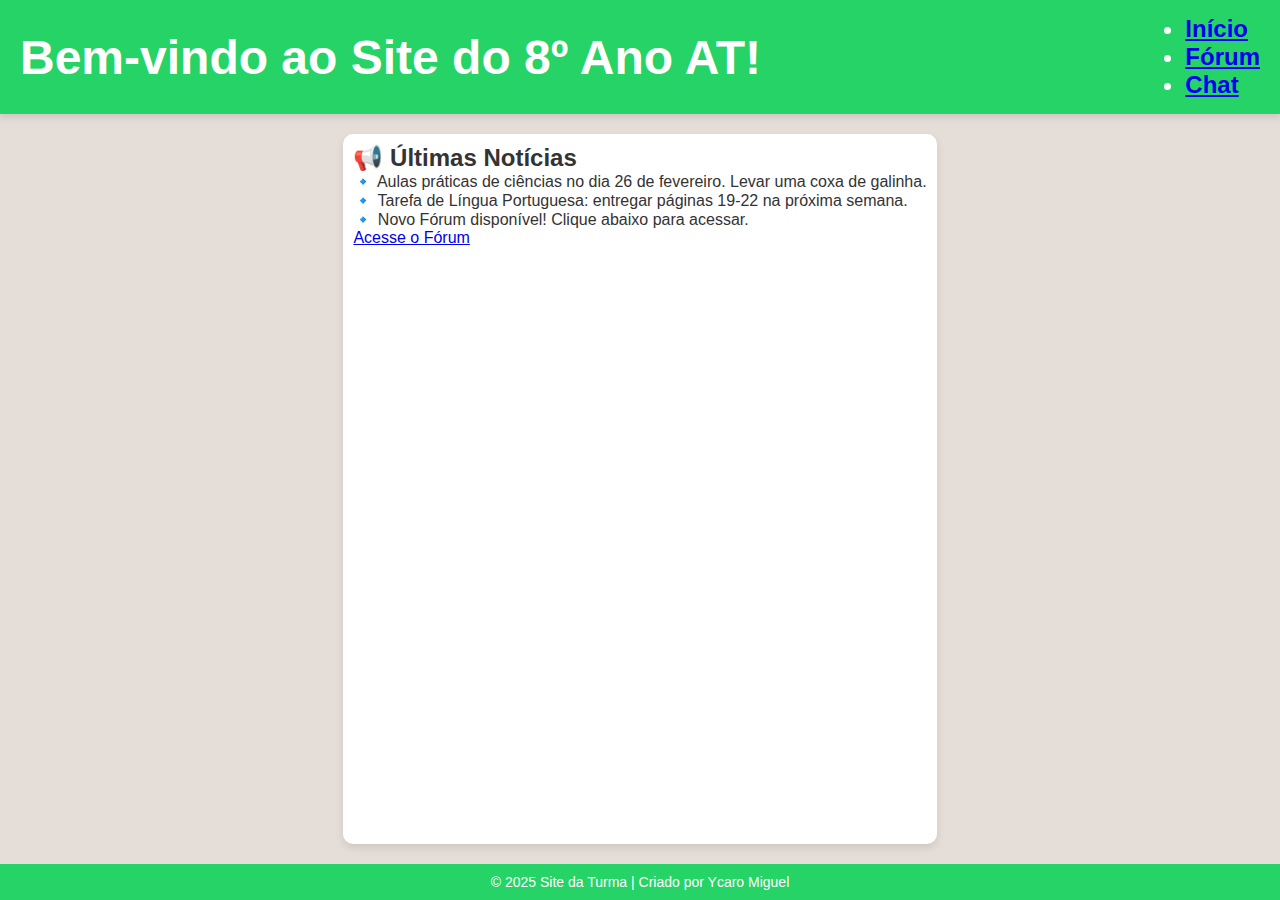
<file: index.html>
<!DOCTYPE html>
<html lang="pt-br">
<head>
    <meta charset="UTF-8">
    <meta name="viewport" content="width=device-width, initial-scale=1.0">
    <title>Página Inicial - 8º Ano AT</title>
    <link rel="stylesheet" href="styles.css">
</head>
<body>
    <header>
        <h1>Bem-vindo ao Site do 8º Ano AT!</h1>
        <nav>
            <ul>
                <li><a href="index.html">Início</a></li>
                <li><a href="forum.html">Fórum</a></li>
                <li><a href="chat.html">Chat</a></li>
            </ul>
        </nav>
    </header>

    <main>
        <section id="noticias">
            <h2>📢 Últimas Notícias</h2>
            <p>🔹 Aulas práticas de ciências no dia 26 de fevereiro. Levar uma coxa de galinha.</p>
            <p>🔹 Tarefa de Língua Portuguesa: entregar páginas 19-22 na próxima semana.</p>
            <p>🔹 Novo Fórum disponível! Clique abaixo para acessar.</p>
            <a href="forum.html" class="botao-destaque">Acesse o Fórum</a>
        </section>

    </main>

    <footer>
        <p>&copy; 2025 Site da Turma | Criado por Ycaro Miguel</p>
    </footer>
</body>
</html>
</file>
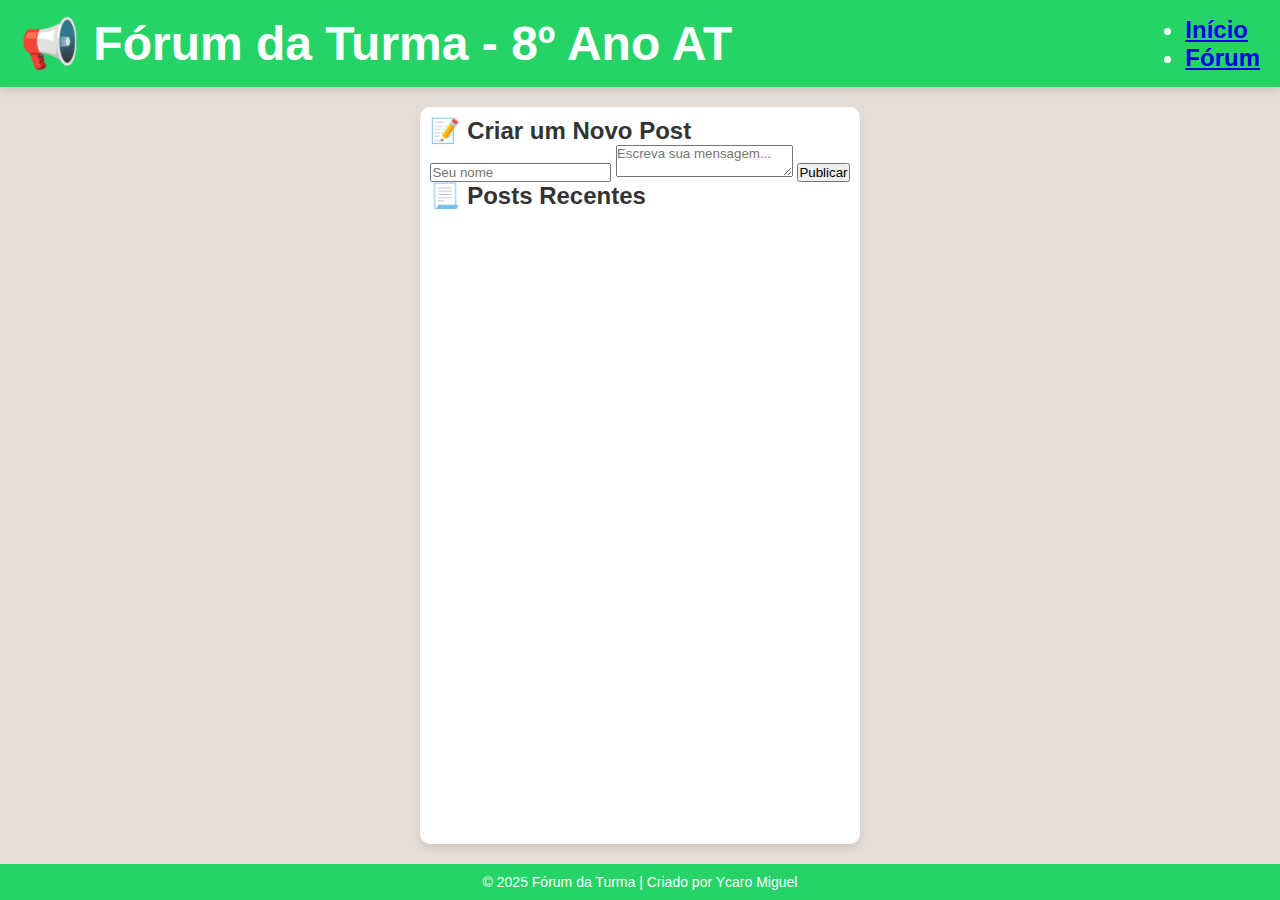
<file: fórum.html>
<!DOCTYPE html>
<html lang="pt-br">
<head>
    <meta charset="UTF-8">
    <meta name="viewport" content="width=device-width, initial-scale=1.0">
    <title>Fórum da Turma</title>
    <link rel="stylesheet" href="styles.css">
</head>
<body>
    <header>
        <h1>📢 Fórum da Turma - 8º Ano AT</h1>
        <nav>
            <ul>
                <li><a href="index.html">Início</a></li>
                <li><a href="forum.html">Fórum</a></li>
            </ul>
        </nav>
    </header>

    <main>
        <section id="novo-post">
            <h2>📝 Criar um Novo Post</h2>
            <input type="text" id="autor" placeholder="Seu nome">
            <textarea id="mensagem" placeholder="Escreva sua mensagem..."></textarea>
            <button onclick="publicarPost()">Publicar</button>
        </section>

        <section id="posts">
            <h2>📃 Posts Recentes</h2>
            <div id="lista-posts"></div>
        </section>
    </main>

    <footer>
        <p>&copy; 2025 Fórum da Turma | Criado por Ycaro Miguel</p>
    </footer>

    <script src="forum.js"></script>
</body>
</html>
</file>
<file: styles.css>
* {
    margin: 0;
    padding: 0;
    box-sizing: border-box;
    font-family: 'Segoe UI', Tahoma, Geneva, Verdana, sans-serif;
}

body {
    background-color: #e5ded8; /* Cor de fundo neutra */
    color: #333;
    display: flex;
    flex-direction: column;
    min-height: 100vh;
}

header {
    background-color: #25d366; /* Cor característica do WhatsApp */
    color: white;
    padding: 15px 20px;
    font-size: 24px;
    font-weight: bold;
    display: flex;
    align-items: center;
    justify-content: space-between;
    box-shadow: 0 4px 6px rgba(0, 0, 0, 0.1);
}

header .title {
    font-size: 26px;
}

header .back-button {
    font-size: 20px;
    color: white;
    cursor: pointer;
    border: none;
    background: none;
}

main {
    flex: 1;
    padding: 10px;
    background-color: #ffffff;
    border-radius: 10px;
    max-width: 1000px;
    margin: 20px auto;
    box-shadow: 0 4px 8px rgba(0, 0, 0, 0.1);
}

.thread {
    padding: 15px;
    border-bottom: 1px solid #dcdcdc;
}

.thread:last-child {
    border-bottom: none;
}

.thread .post {
    display: flex;
    flex-direction: column;
    margin-bottom: 15px;
}

.thread .post .author {
    font-weight: bold;
    color: #25d366;
    font-size: 18px;
}

.thread .post .message {
    background-color: #e1f5d5;
    color: #333;
    padding: 10px;
    border-radius: 20px;
    max-width: 70%;
    margin-top: 5px;
    font-size: 16px;
    word-wrap: break-word;
}

.thread .post .time {
    font-size: 12px;
    color: #888;
    margin-top: 5px;
    text-align: right;
}

.response {
    padding: 10px;
    border-left: 4px solid #25d366;
    margin-top: 10px;
    margin-left: 20px;
    background-color: #f0f0f0;
    border-radius: 10px;
    font-size: 14px;
    color: #333;
}

.thread input {
    width: 100%;
    padding: 12px;
    border: 1px solid #ccc;
    border-radius: 20px;
    font-size: 16px;
    margin-top: 15px;
    outline: none;
    box-shadow: 0 0 5px rgba(0, 0, 0, 0.1);
}

.thread button {
    background-color: #25d366;
    color: white;
    padding: 12px 20px;
    border: none;
    border-radius: 20px;
    font-size: 16px;
    margin-top: 10px;
    cursor: pointer;
    width: 100%;
    transition: background-color 0.3s ease;
}

.thread button:hover {
    background-color: #128c7e;
}

footer {
    background-color: #25d366;
    color: white;
    text-align: center;
    padding: 10px;
    font-size: 14px;
    position: relative;
}

footer p {
    margin: 0;
    font-weight: 500;
}

footer a {
    color: white;
    text-decoration: underline;
    font-weight: 600;
    transition: color 0.3s ease;
}

footer a:hover {
    color: #ffbf47;
}

/* RESPONSIVIDADE */
@media (max-width: 768px) {
    header {
        font-size: 18px;
    }

    header .title {
        font-size: 22px;
    }

    .thread .post .message {
        max-width: 90%;
    }

    .thread input,
    .thread button {
        width: 100%;
        padding: 10px;
        font-size: 14px;
    }

    .thread .post .author {
        font-size: 16px;
    }

    footer {
        font-size: 12px;
    }
}

/* RESPONSIVIDADE PARA CELULARES */
@media (max-width: 480px) {
    body {
        font-size: 14px;
    }

    header {
        padding: 10px;
    }

    .thread {
        padding: 10px;
    }

    .thread .post .message {
        max-width: 100%;
        font-size: 14px;
    }

    .thread .post .author {
        font-size: 14px;
    }

    .thread input,
    .thread button {
        font-size: 14px;
    }

    footer {
        font-size: 10px;
    }
    }
</file>
